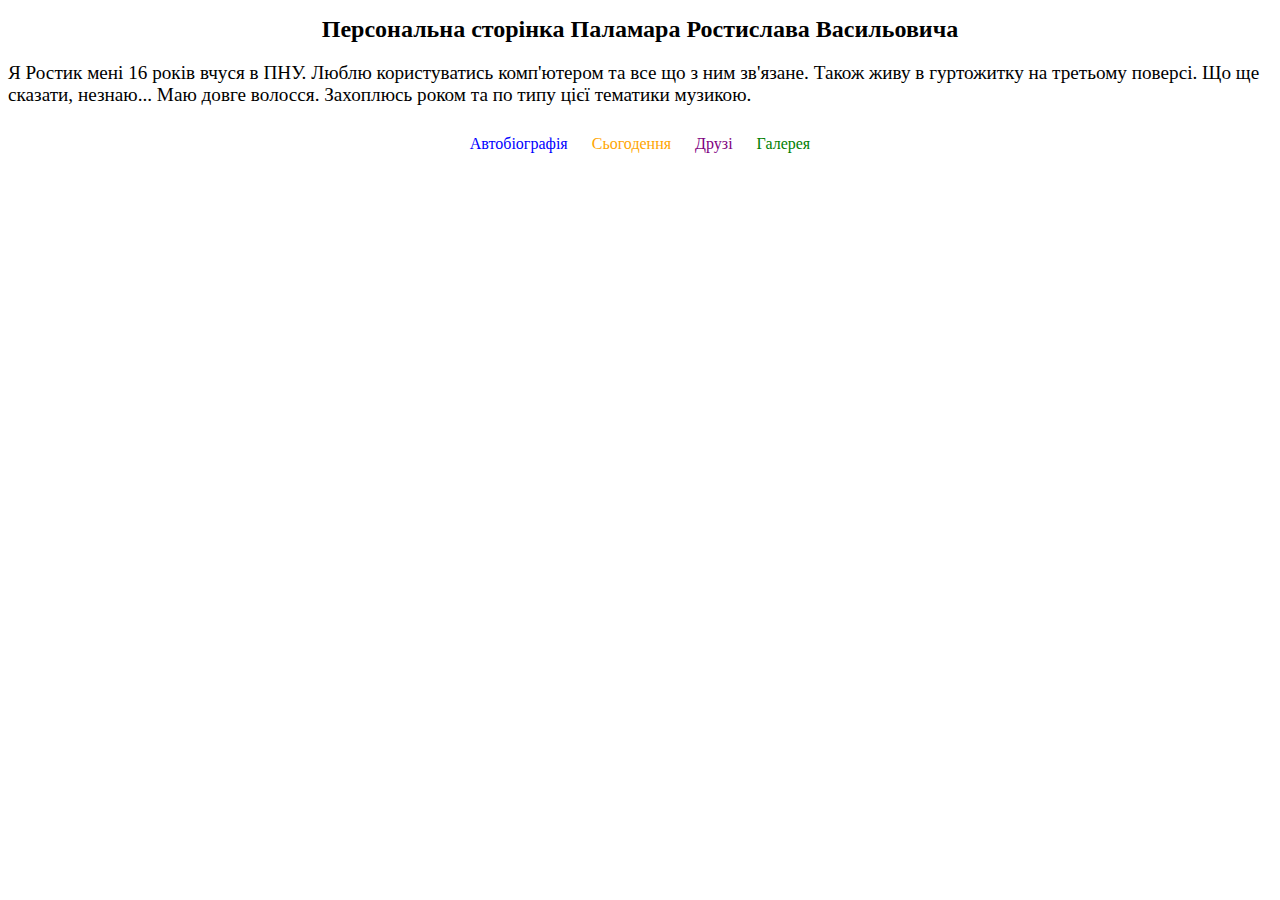
<file: index.html>
<!DOCTYPE html>
<html lang="en">

<head>
    <meta charset="UTF-8">
    <meta http-equiv="X-UA-Compatible" content="IE=edge">
    <meta name="viewport" content="width=device-width, initial-scale=1.0">
    <title>Персональна сторінка Паламара Ростислава Васильовича</title>
    <style>
        a:link {
            color: #FF0000;
            text-decoration: none;
        }

        a:visited {
            color: #00FF00;
            text-decoration: none;
        }

        h1 {
            text-align: center;
            font-size: 24px;
        }

        p {
            font-size: 1.2em;
        }

        ul {
            list-style-type: none;
            padding: 0;
            text-align: center;
        }

        li {
            display: inline-block;
            margin: 10px;
        }

        @media (max-width: 768px) {
            h1 {
                font-size: 20px;
            }

            p {
                font-size: 1em;
            }

            li {
                display: block;
                margin: 10px 0;
            }
        }
    </style>
</head>

<body>
    <h1>Персональна сторінка Паламара Ростислава Васильовича</h1>
    <p>Я Ростик мені 16 років вчуся в ПНУ. Люблю користуватись комп'ютером та все що з ним зв'язане. Також живу в
        гуртожитку на третьому поверсі. Що ще сказати, незнаю... Маю довге волосся. Захоплюсь роком та по типу цієї
        тематики музикою.</p>
    <ul>
        <li><a href="biography.html" style="color: #0000FF;">Автобіографія</a></li>
        <li><a href="nowadays.html" style="color: #FFA500;">Сьогодення</a></li>
        <li><a href="friends.html" style="color: #800080;">Друзі</a></li>
        <li><a href="gallery.html" style="color: #008000;">Галерея</a></li>
    </ul>
</body>

</html>
</file>
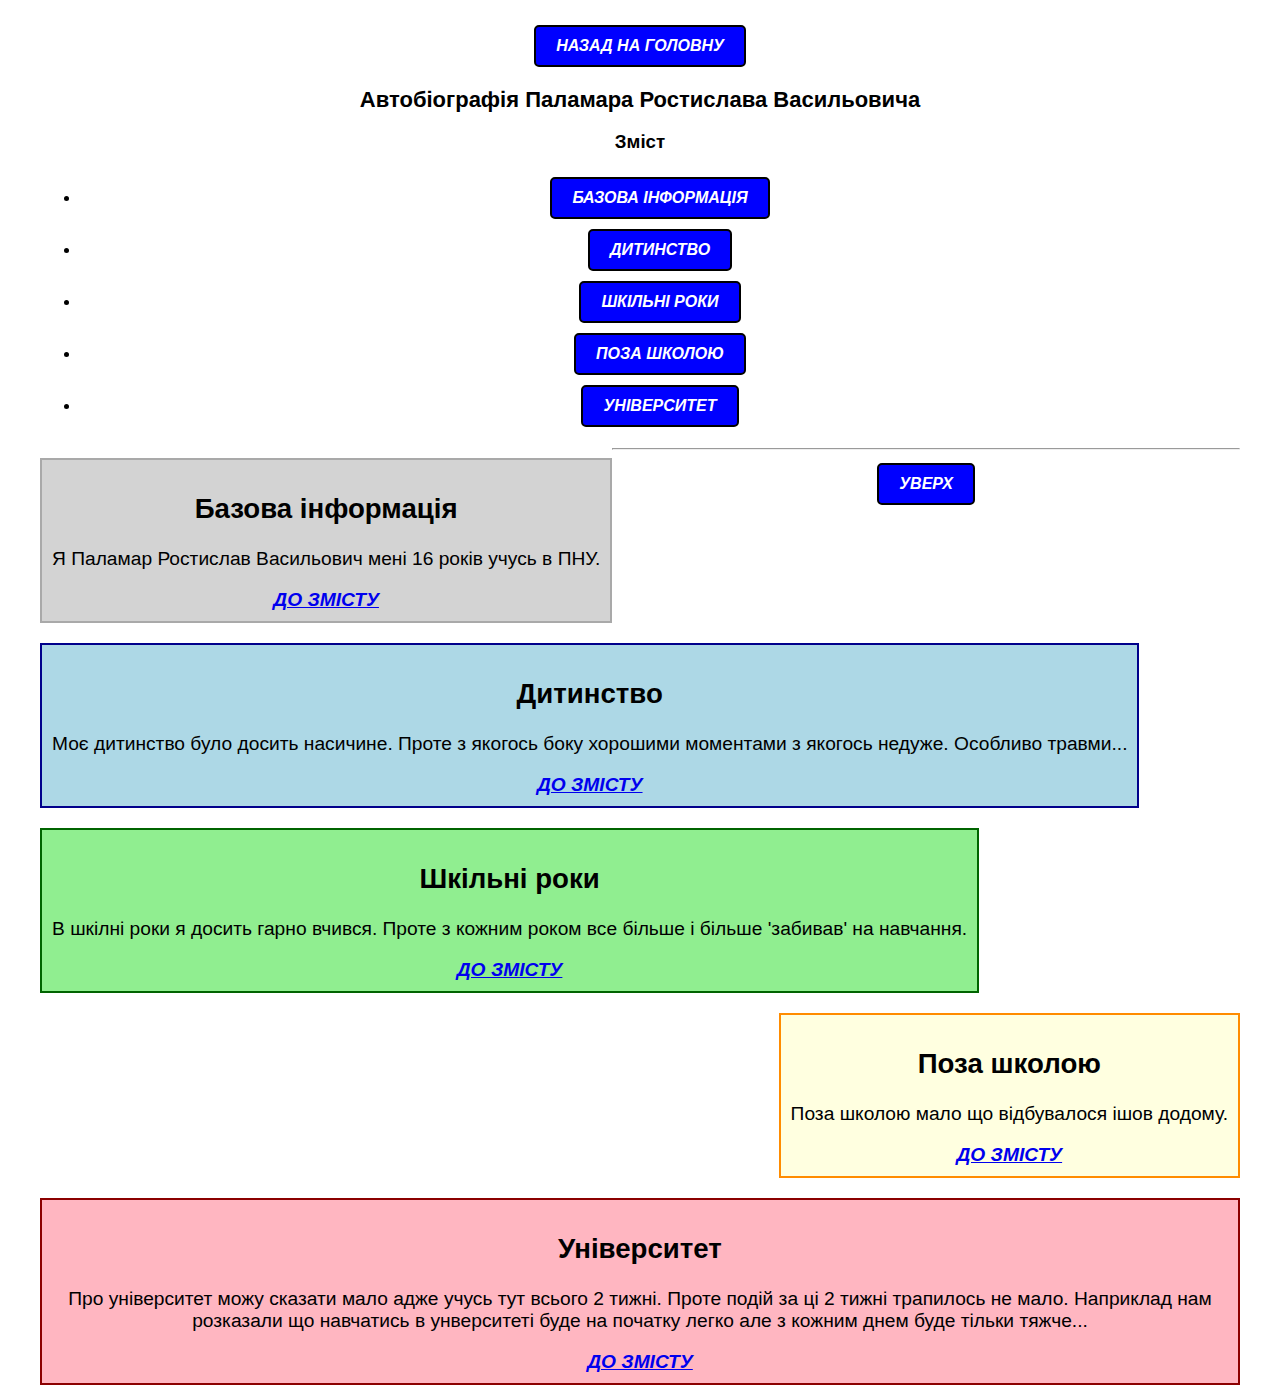
<file: biography.html>
<!DOCTYPE html>
<html lang="en">

<head>
    <meta charset="UTF-8">
    <meta http-equiv="X-UA-Compatible" content="IE=edge">
    <meta name="viewport" content="width=device-width, initial-scale=1.0">
    <title>Автобіографія Паламара Ростислава Васильовича</title>
    <link rel="stylesheet" href="styles.css">
    <style>
        .content-link {
            display: inline-block;
            background-color: blue;
            color: white;
            text-decoration: none;
            padding: 10px 20px;
            margin: 5px;
            border: 2px solid black;
            border-radius: 5px;
        }

        .content-link:hover {
            background-color: magenta;
        }

        .content-link:active {
            background-color: yellow;
        }

        #basic,
        #child,
        #school,
        #unschool,
        #university {
            background-color: lightgray;
            color: black;
            padding: 10px;
            margin: 10px 0;
            border: 2px solid darkgray;
        }

        #child {
            background-color: lightblue;
            border: 2px solid darkblue;
        }

        #school {
            background-color: lightgreen;
            border: 2px solid darkgreen;
        }

        #unschool {
            background-color: lightyellow;
            border: 2px solid darkorange;
        }

        #university {
            background-color: lightpink;
            border: 2px solid darkred;
        }

        body {
            text-align: center;
        }

        h1 {
            font-size: 22px;
        }

        a {
            font-style: italic;
            font-weight: bold;
            text-transform: uppercase;
        }

        h3 {
            text-align: center;
        }

        article {
            font-size: 120%;
        }

        h2 {
            font-size: 144%;
        }

        .container {
            max-width: 1200px;
            margin: 0 auto;
            padding: 20px;
        }

        .row {
            display: flex;
            flex-wrap: wrap;
            justify-content: space-between;
        }

        .col-lg-4 {
            width: calc(33.33% - 20px);
            margin-bottom: 20px;
        }

        .box {
            background-color: lightgray;
            color: black;
            padding: 10px;
            margin: 10px 0;
            border: 2px solid darkgray;
        }
    </style>
</head>

<body>
    <div class="container">
        <a class="content-link" href="index.html">Назад на головну</a>
        <h1>Автобіографія Паламара Ростислава Васильовича</h1>
        <h3>Зміст</h3>
        <ul>
            <li><a class="content-link" href="#basic">Базова інформація</a></li>
            <li><a class="content-link" href="#child">Дитинство</a></li>
            <li><a class="content-link" href="#school">Шкільні роки</a></li>
            <li><a class="content-link" href="#unschool">Поза школою</a></li>
            <li><a class="content-link" href="#university">Університет</a></li>
        </ul>

        <article id="basic">
            <h2>Базова інформація</h2>
            <p>Я Паламар Ростислав Васильович мені 16 років учусь в ПНУ.</p>
            <a href="#">до змісту</a>
        </article>
        <article id="child">
            <h2>Дитинство</h2>
            <p>Моє дитинство було досить насичине. Проте з якогось боку хорошими моментами з якогось недуже. Особливо
                травми...</p>
            <a href="#">до змісту</a>
        </article>
        <article id="school">
            <h2>Шкільні роки</h2>
            <p>В шкілні роки я досить гарно вчився. Проте з кожним роком все більше і більше 'забивав' на навчання.</p>
            <a href="#">до змісту</a>
        </article>
        <article id="unschool">
            <h2>Поза школою</h2>
            <p>Поза школою мало що відбувалося ішов додому.</p>
            <a href="#">до змісту</a>
        </article>
        <article id="university">
            <h2>Університет</h2>
            <p>Про університет можу сказати мало адже учусь тут всього 2 тижні. Проте подій за ці 2 тижні трапилось не
                мало. Наприклад нам розказали що навчатись в унверситеті буде на початку легко але з кожним днем буде тільки
                тяжче...</p>
            <a href="#">до змісту</a>
        </article>

        <hr>
        <a class="content-link" href="#">Уверх</a>
</body>

</html>
</file>
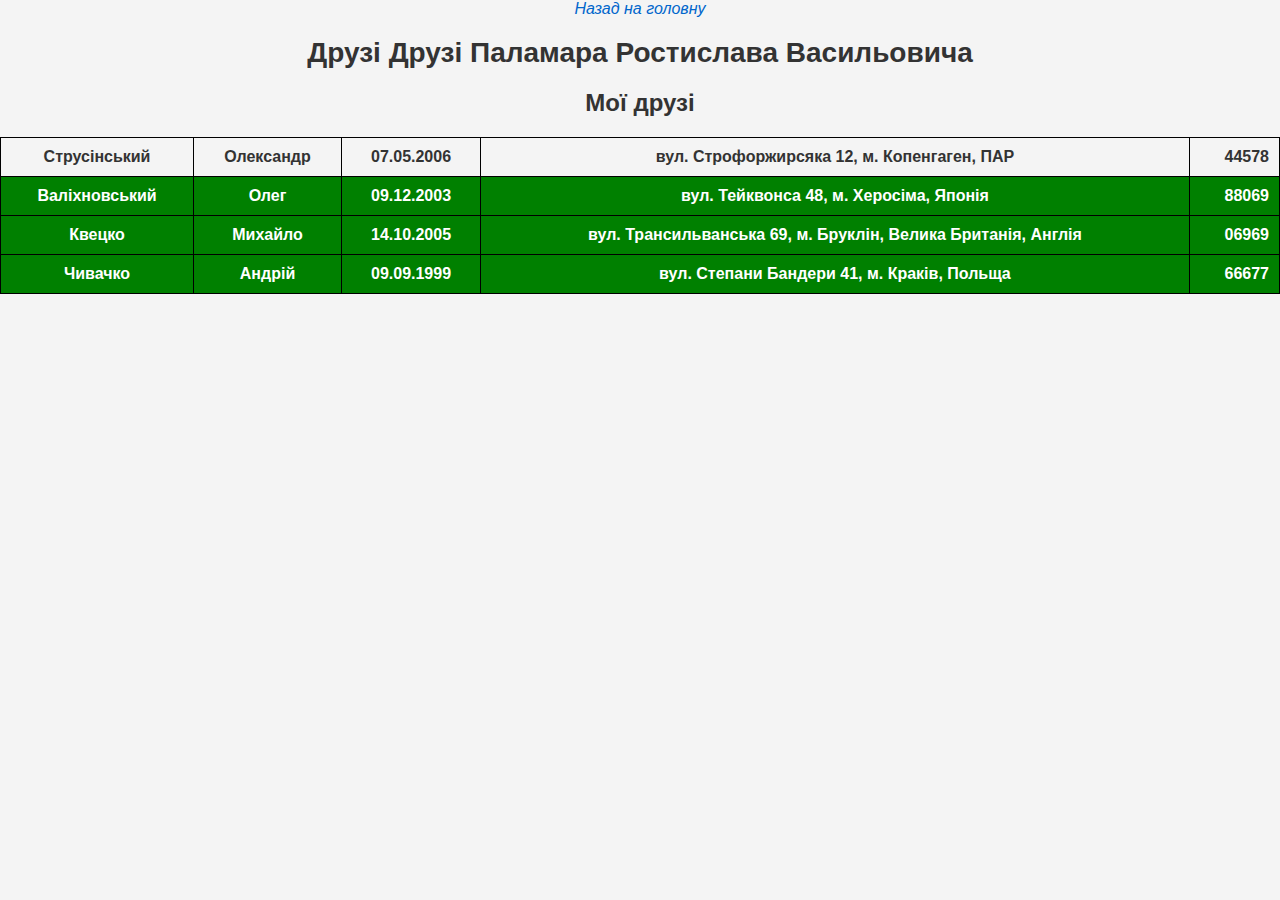
<file: friends.html>
<!DOCTYPE html>
<html lang="en">

<head>
    <meta charset="UTF-8">
    <meta http-equiv="X-UA-Compatible" content="IE=edge">
    <meta name="viewport" content="width=device-width, initial-scale=1.0">
    <title>Друзі Друзі Паламара Ростислава Васильовича</title>
    <style>
        body {
            text-align: center;
            font-family: Arial, sans-serif;
            background-color: #f4f4f4;
            color: #333;
            margin: 0;
            padding: 0;
        }

        a {
            font-style: italic;
            color: #0066cc;
            text-decoration: none;
        }

        h1 {
            font-size: 28px;
            margin-bottom: 20px;
        }

        h2 {
            font-size: 24px;
        }

        table {
            width: 100%;
            border-collapse: collapse;
            margin-top: 20px;
        }

        th, td {
            border: 1px solid black;
            padding: 10px;
            text-align: center;
        }

        tr:not(:first-child) {
            background-color: green;
            color: white;
            font-weight: bold;
        }

        td:last-child, th:last-child {
            text-align: right;
        }
    </style>
</head>

<body>
    <a href="index.html">Назад на головну</a>
    <h1>Друзі Друзі Паламара Ростислава Васильовича</h1>
    <h2>Мої друзі</h2>
    <table>
        <tr>
            <th>Струсінський</th>
            <th>Олександр</th>
            <th>07.05.2006</th>
            <th>вул. Строфоржирсяка 12, м. Копенгаген, ПАР</th>
            <th>44578</th>
        </tr>
        <tr>
            <th>Валіхновський</th>
            <th>Олег</th>
            <th>09.12.2003</th>
            <th>вул. Тейквонса 48, м. Херосіма, Японія</th>
            <th>88069</th>
        </tr>
        <tr>
            <th>Квецко</th>
            <th>Михайло</th>
            <th>14.10.2005</th>
            <th>вул. Трансильванська 69, м. Бруклін, Велика Британія, Англія</th>
            <th>06969</th>
        </tr>
        <tr>
            <th>Чивачко</th>
            <th>Андрій</th>
            <th>09.09.1999</th>
            <th>вул. Степани Бандери 41, м. Краків, Польща</th>
            <th>66677</th>
        </tr>
    </table>
</body>

</html>
</file>
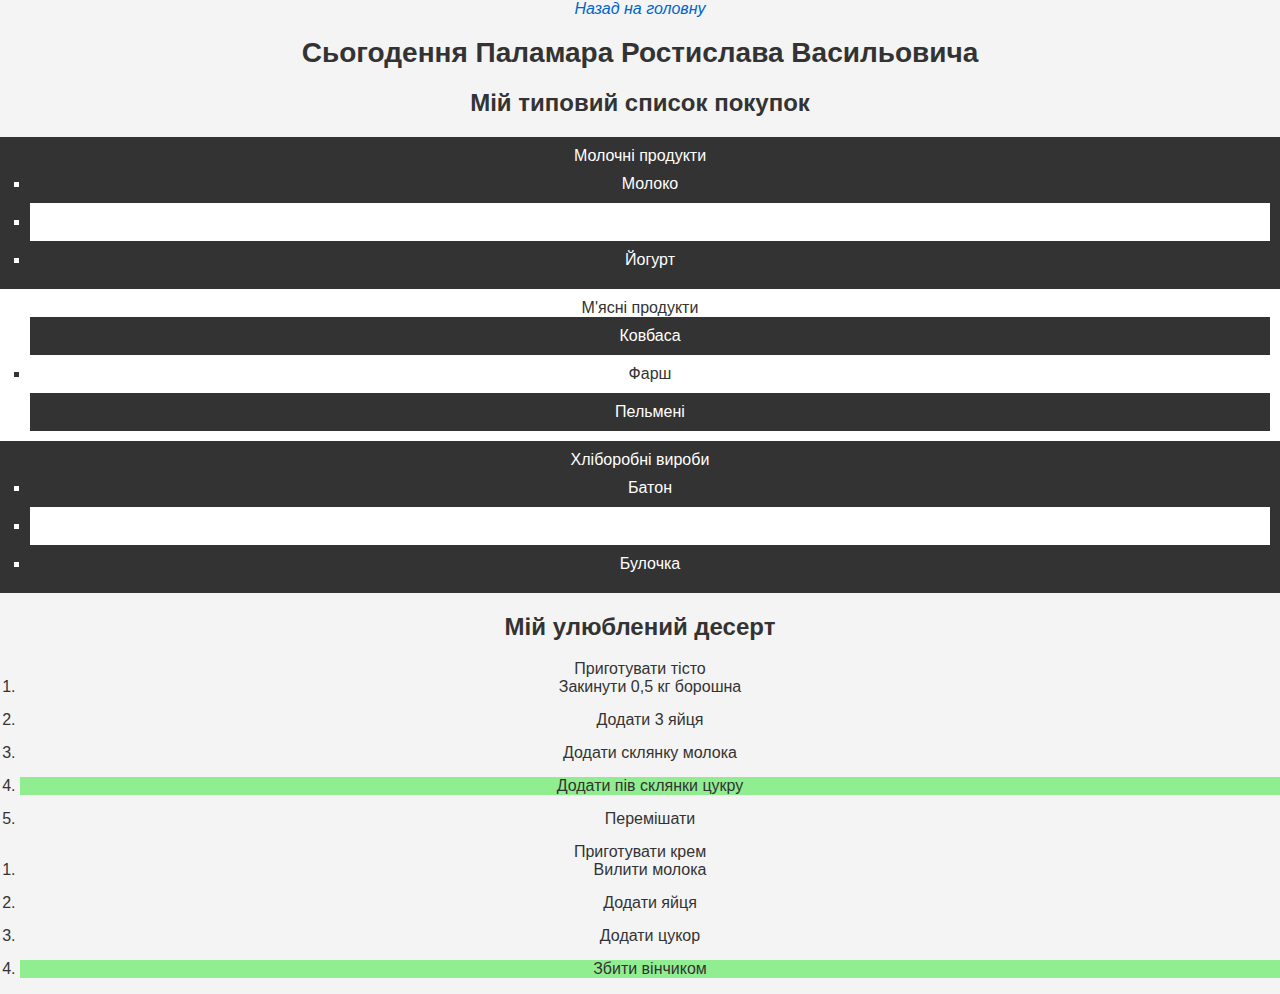
<file: nowadays.html>
<!DOCTYPE html>
<html lang="en">

<head>
    <meta charset="UTF-8">
    <meta http-equiv="X-UA-Compatible" content="IE=edge">
    <meta name="viewport" content="width=device-width, initial-scale=1.0">
    <title>Сьогодення Паламара Ростислава Васильовича</title>
    <style>
        body {
            text-align: center;
            font-family: Arial, sans-serif;
            background-color: #f4f4f4;
            color: #333;
            margin: 0;
            padding: 0;
        }

        a {
            font-style: italic;
            color: #0066cc;
            text-decoration: none;
        }

        h1 {
            font-size: 28px;
            margin-bottom: 20px;
        }

        h2 {
            font-size: 24px;
        }

        ul {
            list-style-type: none;
            padding: 0;
        }

        ul li:nth-child(odd) {
            background-color: #333;
            color: white;
        }

        ul li:nth-child(even) {
            background-color: white;
        }

        ul li {
            padding: 10px;
        }

        ul ul {
            list-style-type: square;
            padding: 0 0 0 20px;
        }

        ol {
            list-style-type: none;
            padding: 0;
        }

        ol li {
            margin-bottom: 15px;
        }

        ol ol {
            list-style-type: decimal;
            padding: 0 0 0 20px;
        }

        ol li:nth-child(3):hover,
        ol li:nth-child(5):hover {
            cursor: pointer;
            text-decoration: underline;
            color: #0066cc;
        }

        ol li:nth-child(4) {
            background-color: lightgreen;
        }
    </style>
</head>

<body>
    <a href="index.html">Назад на головну</a>
    <h1>Сьогодення Паламара Ростислава Васильовича</h1>
    <h2>Мій типовий список покупок</h2>
    <ul>
        <li>Молочні продукти
            <ul>
                <li>Молоко</li>
                <li>Сметана</li>
                <li>Йогурт</li>
            </ul>
        </li>
        <li>М'ясні продукти
            <ul>
                <li>Ковбаса</li>
                <li>Фарш</li>
                <li>Пельмені</li>
            </ul>
        </li>
        <li>Хліборобні вироби
            <ul>
                <li>Батон</li>
                <li>Печиво</li>
                <li>Булочка</li>
            </ul>
        </li>
    </ul>

    <h2>Мій улюблений десерт</h2>
    <ol>
        <li>Приготувати тісто
            <ol>
                <li>Закинути 0,5 кг борошна</li>
                <li>Додати 3 яйця</li>
                <li>Додати склянку молока</li>
                <li>Додати пів склянки цукру</li>
                <li>Перемішати</li>
            </ol>
        </li>
        <li>Приготувати крем
            <ol>
                <li>Вилити молока</li>
                <li>Додати яйця</li>
                <li>Додати цукор</li>
                <li>Збити вінчиком</li>
            </ol>
        </li>
    </ol>
</body>

</html>
</file>
<file: styles.css>
body {
    margin: 0;
    font-family: Arial, sans-serif;
}

.container {
    width: 100%;
    max-width: 1200px;
    margin: 0 auto;
    padding: 0 20px;
}

.row {
    width: 100%;
    margin: 0;
    display: flex;
    flex-wrap: wrap;
}

.box {
    border: 1px solid #333;
    padding: 20px;
    margin: 10px;
    box-sizing: border-box;
}

@media (min-width: 992px) {
    .col-lg-1, .col-lg-2, .col-lg-3, .col-lg-4, .col-lg-5, .col-lg-6,
    .col-lg-7, .col-lg-8, .col-lg-9, .col-lg-10, .col-lg-11, .col-lg-12 {
        width: 8.33%;
    }
}

@media (min-width: 768px) and (max-width: 992px) {
    .col-md-1, .col-md-2, .col-md-3, .col-md-4, .col-md-5, .col-md-6,
    .col-md-7, .col-md-8, .col-md-9, .col-md-10, .col-md-11, .col-md-12 {
        width: 16.66%;
    }
}

@media (max-width: 768px) {
    .col-sm-12 {
        width: 100%;
    }
} 
{
  font-family: Arial, sans-serif; 
}

.container {
  max-width: 1200px;
  margin: 0 auto;
  padding: 20px;
}

.bio-section {
  border: 1px solid #333;
  padding: 20px;
  margin: 10px;
}

#basic {
  background: lightgray;
}

#child {
  background: lightblue;  
}

#school { 
  background: lightgreen;
}

#unschool {
  background: lightyellow;
}

#university {
  background: lightpink; 
}

/* Adaptive Layout */

@media (min-width: 992px) {

  .bio-section {
    width: calc(20% - 20px);
  }
  
  #basic, #child, #school {
    float: left; 
    clear: none; 
  }
  
  #unschool, #university {
    float: right;
    clear: none; 
  }
  
}

@media (max-width: 992px) and (min-width: 768px) {

  .bio-section {
    width: calc(50% - 20px);
  }  

  #basic, #child {
    float: left;
    clear: none; 
  }

  #school, #unschool  {
    float: right; 
    clear: none;
  }
  
  #university {
    float: none;  
    clear: both;
  }
  
}

@media (max-width: 768px) {

  .bio-section {
    float: none;
    width: 100%; 
    clear: both;
  }

@media (min-width: 992px) {
  table {
    font-size: 120%;  
  }
  
  td, th {
    font-size: 110%;
  }
}

@media (max-width: 992px) and (min-width: 768px) {
  table {
    font-size: 110%;
  }
  
  td, th {
    font-size: 105%;
  }  
}

@media (max-width: 768px) {
  th {
    font-size: 105%;
  }
}


@media (min-width: 992px) {
  .gallery-img {
    width: calc(33.33% - 20px);
    float: left; 
  } 
}

@media (max-width: 992px) and (min-width: 768px) {
  .gallery-img:nth-of-type(1), 
  .gallery-img:nth-of-type(2) {
    width: calc(50% - 20px);
    float: left; 
  }
  
  .gallery-img:nth-of-type(3) {
    float: none;
    width: 100%;
    clear: both;
  }  
}

@media (max-width: 768px) {
  .gallery-img {
    float: none;
    width: 100%;
    clear: both; 
  }
}


@media (min-width: 992px) {
  .shopping, 
  .dessert {
    width: calc(50% - 20px);
    float: left;    
  } 
}

@media (max-width: 992px) {
  .shopping,
  .dessert {
    float: none;
    width: 100%;
  }
  
  .dessert {
    clear: both; 
  }
}
  
}
</file>
